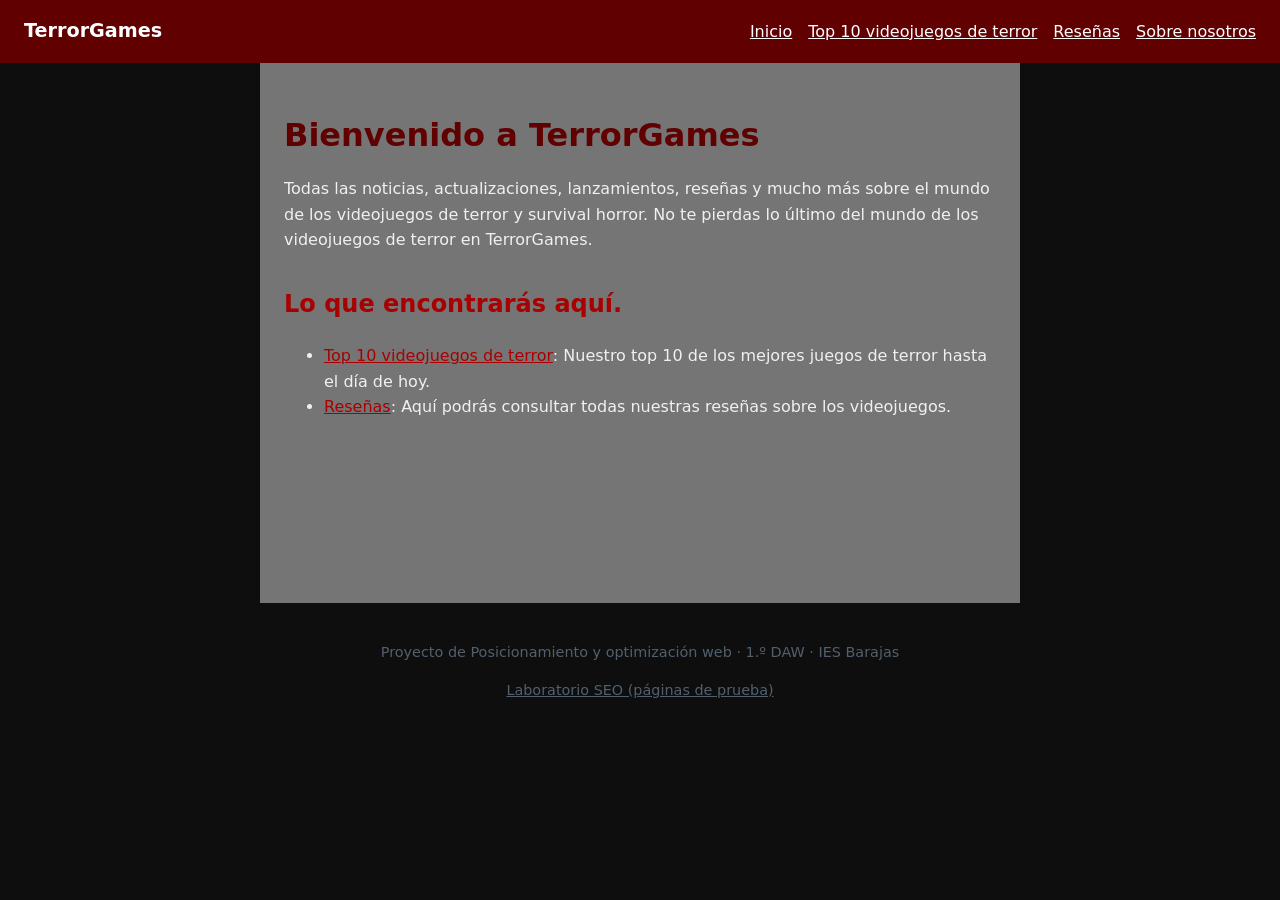
<file: index.html>
<!DOCTYPE html>
<html lang="es">
<head>
  <meta charset="UTF-8">
  <meta name="viewport" content="width=device-width, initial-scale=1">
  <title>TerrorGames | Noticias, actualidad y reseñas de videojuegos de terror</title>
  <meta name="description" content="Todas las noticias, actualizaciones, lanzamientos, reseñas y mucho más sobre el mundo de los videojuegos de terror y survival horror. No te pierdas lo último del mundo de los videojuegos de terror en TerrorGames.</p>
    <h2>Lo que encontrarás aquí.">
  <link rel="canonical" href="https://TerrorGames.pages.dev/">
  <link rel="stylesheet" href="./css/estilos.css">
</head>
<body>
  <header class="cabecera">
    <a class="marca" href="/">TerrorGames</a>
    <nav aria-label="Menú principal">
      <ul>
        <li><a href="/">Inicio</a></li>
        <li><a href="/articulo-1.html">Top 10 videojuegos de terror</a></li>
        <li><a href="/articulo-2.html">Reseñas</a></li>
        <li><a href="/sobre-nosotros.html">Sobre nosotros</a></li>
      </ul>
    </nav>
  </header>
  <main>
    <h1>Bienvenido a TerrorGames</h1>
    <!-- CAMBIA: explica en un párrafo de qué trata la web y a quién va dirigida. -->
    <p>Todas las noticias, actualizaciones, lanzamientos, reseñas y mucho más sobre el mundo de los videojuegos de terror y survival horror. No te pierdas lo último del mundo de los videojuegos de terror en TerrorGames.</p>
    <h2>Lo que encontrarás aquí.</h2>
    <ul>
      <li><a href="/articulo-1.html">Top 10 videojuegos de terror</a>: Nuestro top 10 de los mejores juegos de terror hasta el día de hoy.</li>
      <li><a href="/articulo-2.html">Reseñas</a>: Aquí podrás consultar todas nuestras reseñas sobre los videojuegos.</li>
    </ul>
  </main>
  <footer class="pie">
    <p>Proyecto de Posicionamiento y optimización web · 1.º DAW · IES Barajas</p>
    <p><a href="/lab/">Laboratorio SEO (páginas de prueba)</a></p>
  </footer>
</body>
</html>
</file>
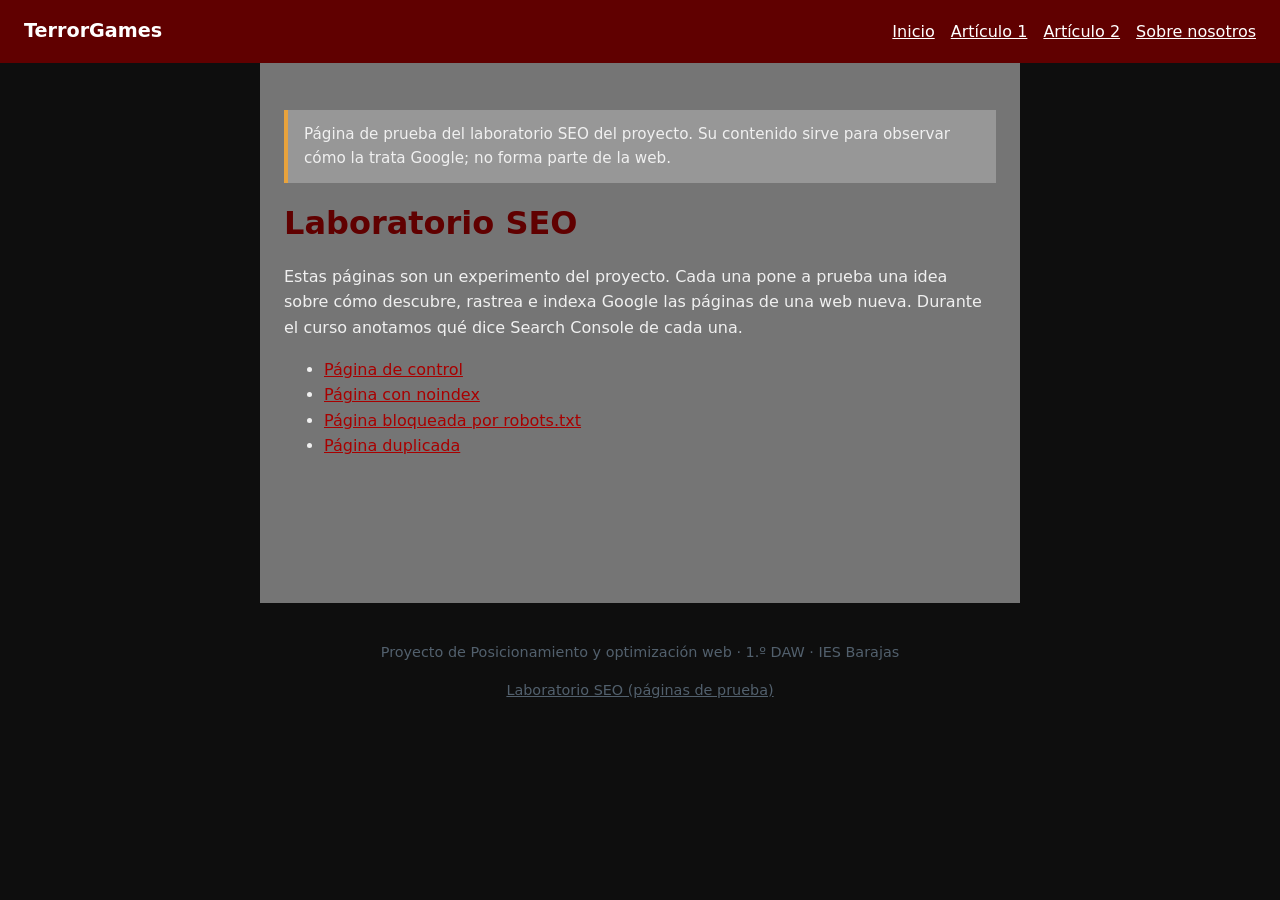
<file: lab/index.html>
<!DOCTYPE html>
<html lang="es">
<head>
  <meta charset="UTF-8">
  <meta name="viewport" content="width=device-width, initial-scale=1">
  <title>Laboratorio SEO | TerrorGames</title>
  <meta name="description" content="Páginas de prueba para observar cómo descubre, rastrea e indexa Google una web nueva.">
  <link rel="canonical" href="https://TerrorGames.pages.dev/lab/">
  <link rel="stylesheet" href="/css/estilos.css">
</head>
<body>
  <header class="cabecera">
    <a class="marca" href="/">TerrorGames</a>
    <nav aria-label="Menú principal">
      <ul>
        <li><a href="/">Inicio</a></li>
        <li><a href="/articulo-1">Artículo 1</a></li>
        <li><a href="/articulo-2">Artículo 2</a></li>
        <li><a href="/sobre-nosotros">Sobre nosotros</a></li>
      </ul>
    </nav>
  </header>
  <main>
    <p class="aviso">Página de prueba del laboratorio SEO del proyecto. Su contenido sirve para observar cómo la trata Google; no forma parte de la web.</p>
    <h1>Laboratorio SEO</h1>
    <p>Estas páginas son un experimento del proyecto. Cada una pone a prueba una idea sobre cómo descubre, rastrea e indexa Google las páginas de una web nueva. Durante el curso anotamos qué dice Search Console de cada una.</p>
    <ul>
      <li><a href="/lab/control">Página de control</a></li>
      <li><a href="/lab/noindex">Página con noindex</a></li>
      <li><a href="/lab/bloqueada">Página bloqueada por robots.txt</a></li>
      <li><a href="/lab/duplicada">Página duplicada</a></li>
    </ul>
    <!-- No enlaces aquí /lab/huerfana ni /lab/oculta: el experimento consiste en que nadie las enlace. -->
  </main>
  <footer class="pie">
    <p>Proyecto de Posicionamiento y optimización web · 1.º DAW · IES Barajas</p>
    <p><a href="/lab/">Laboratorio SEO (páginas de prueba)</a></p>
  </footer>
</body>
</html>
</file>
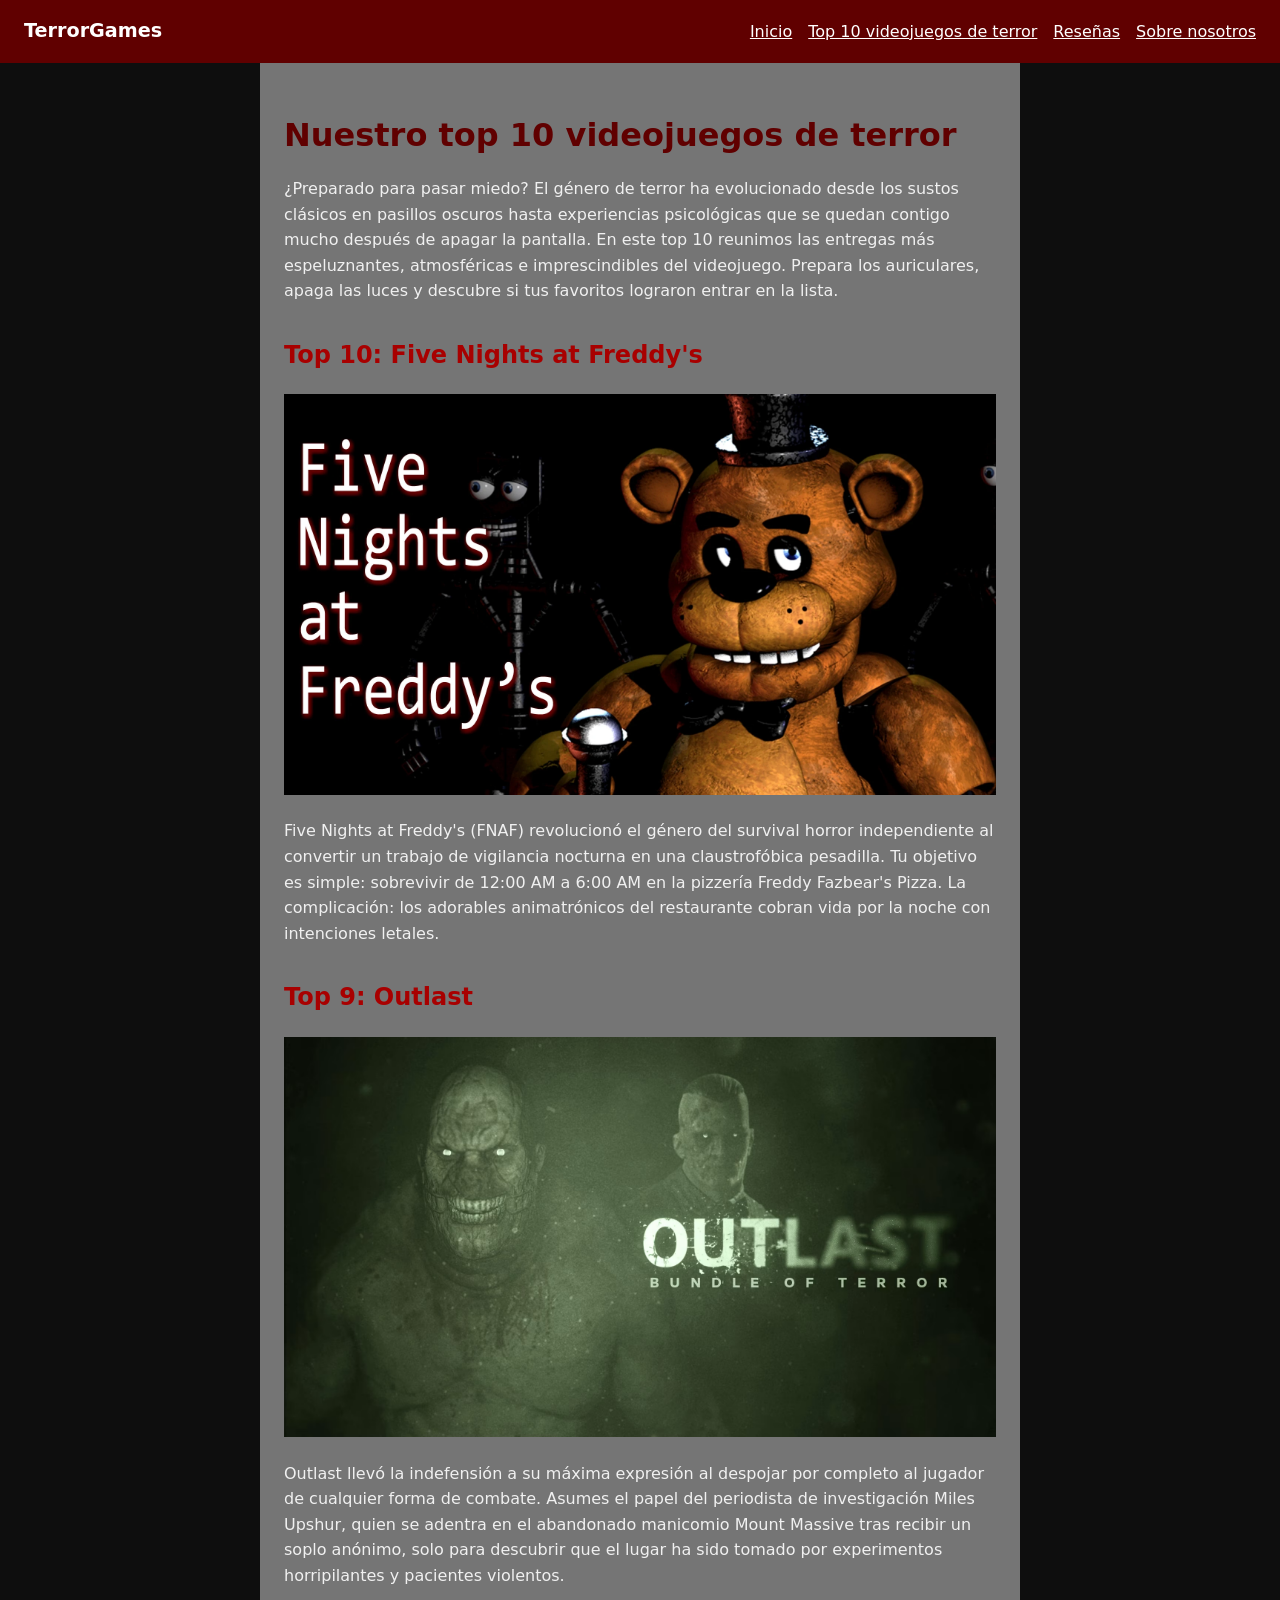
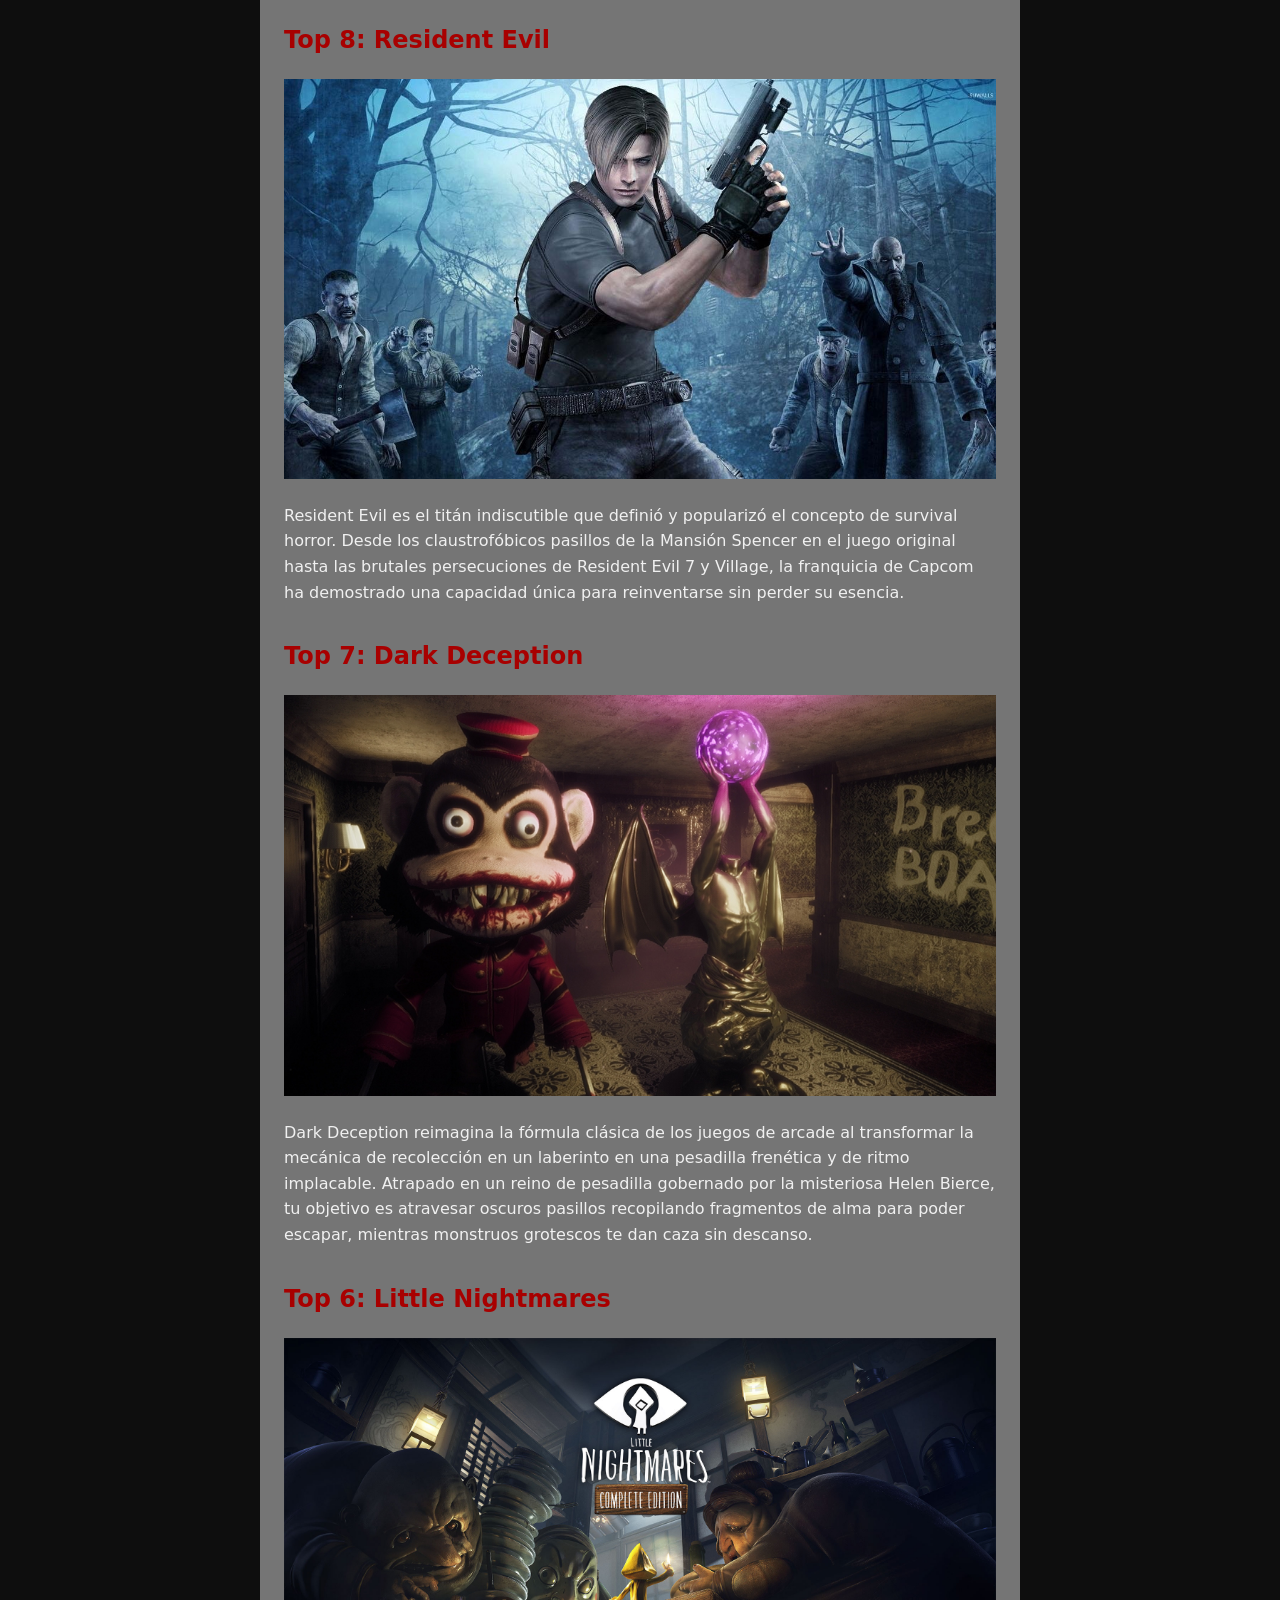
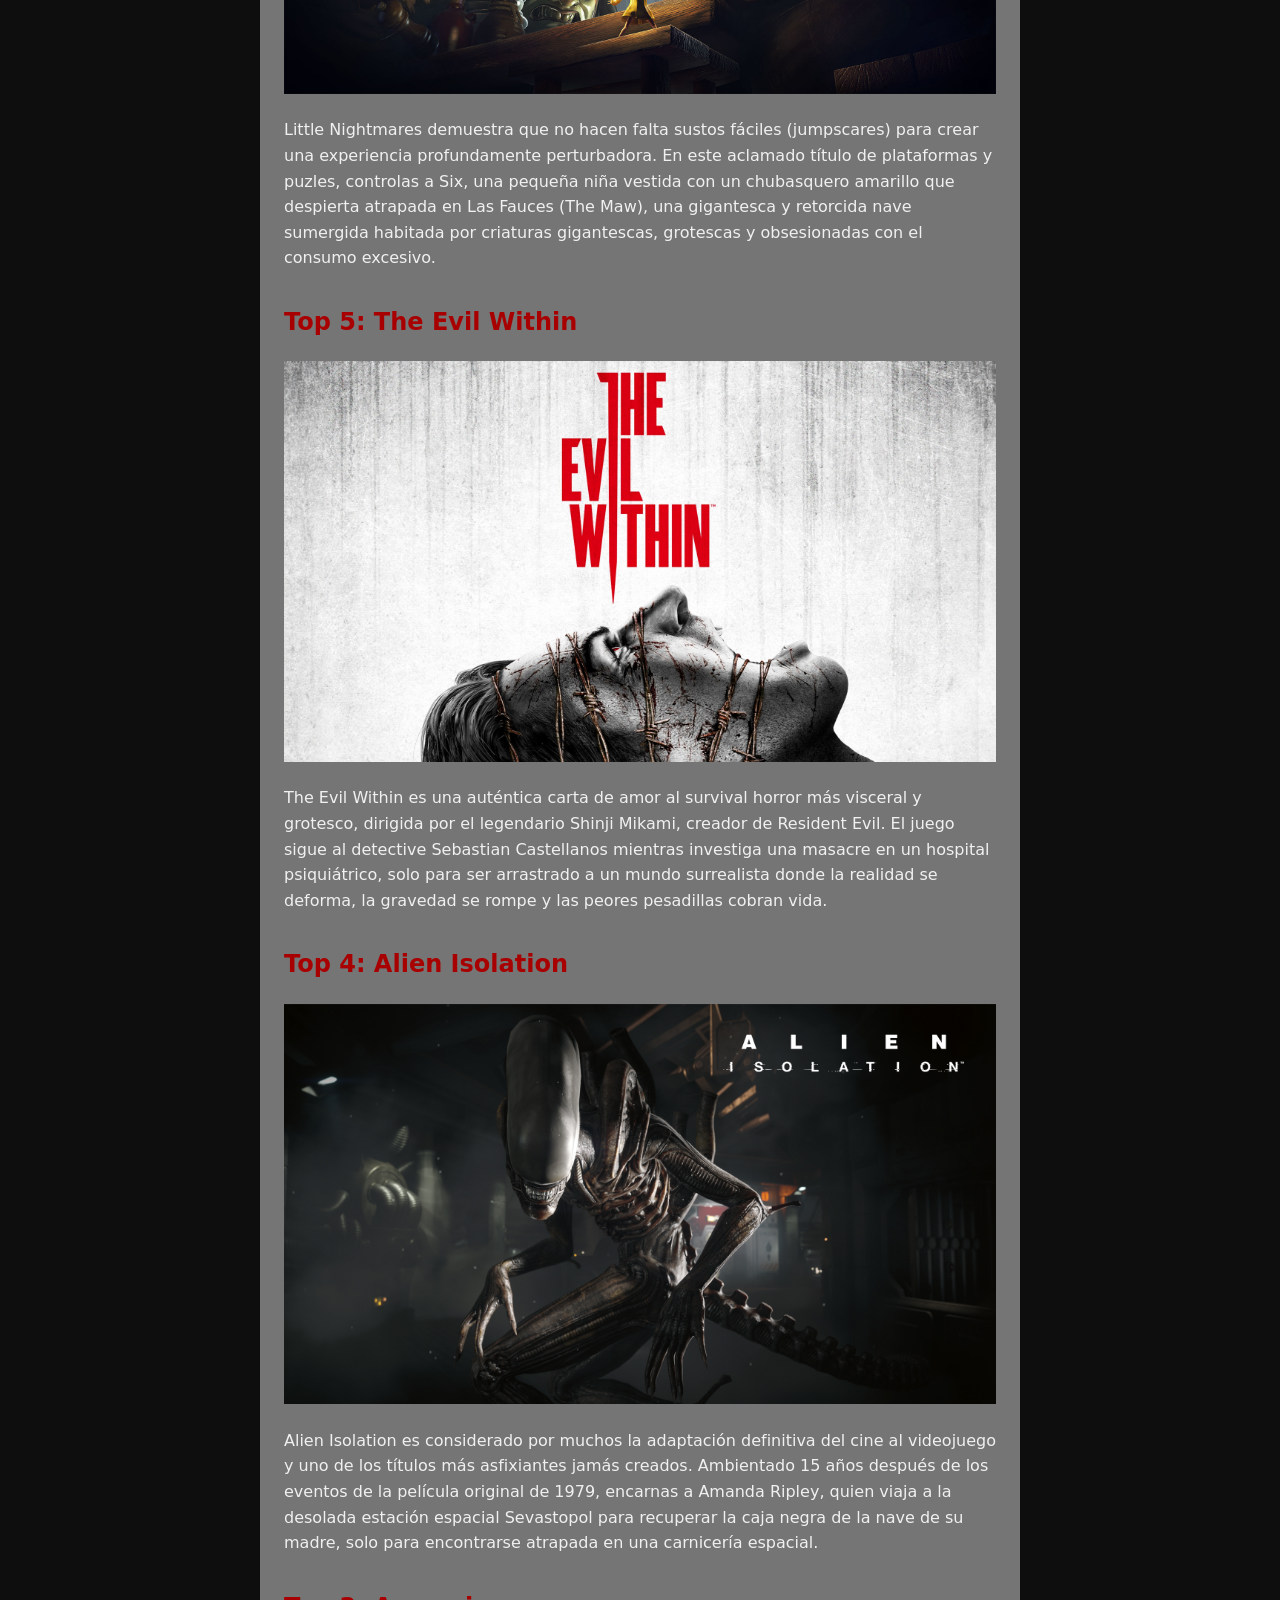
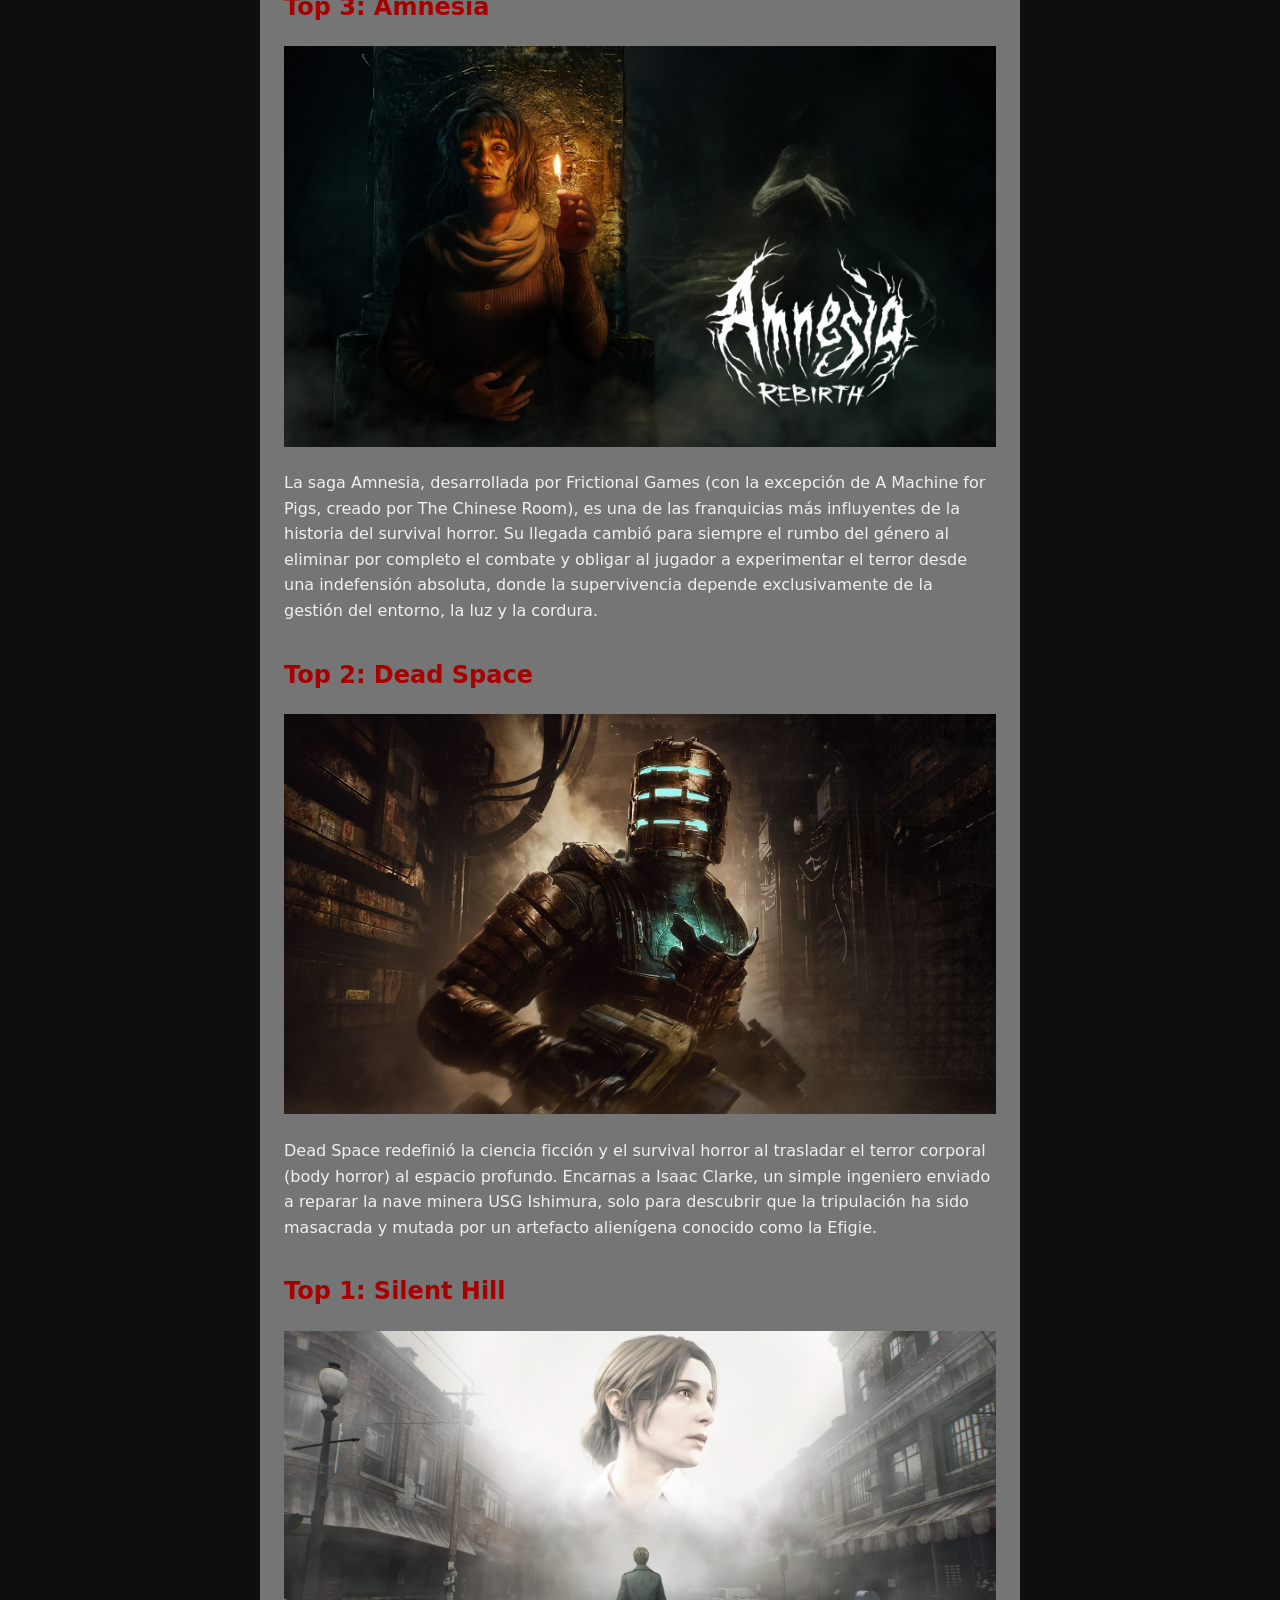
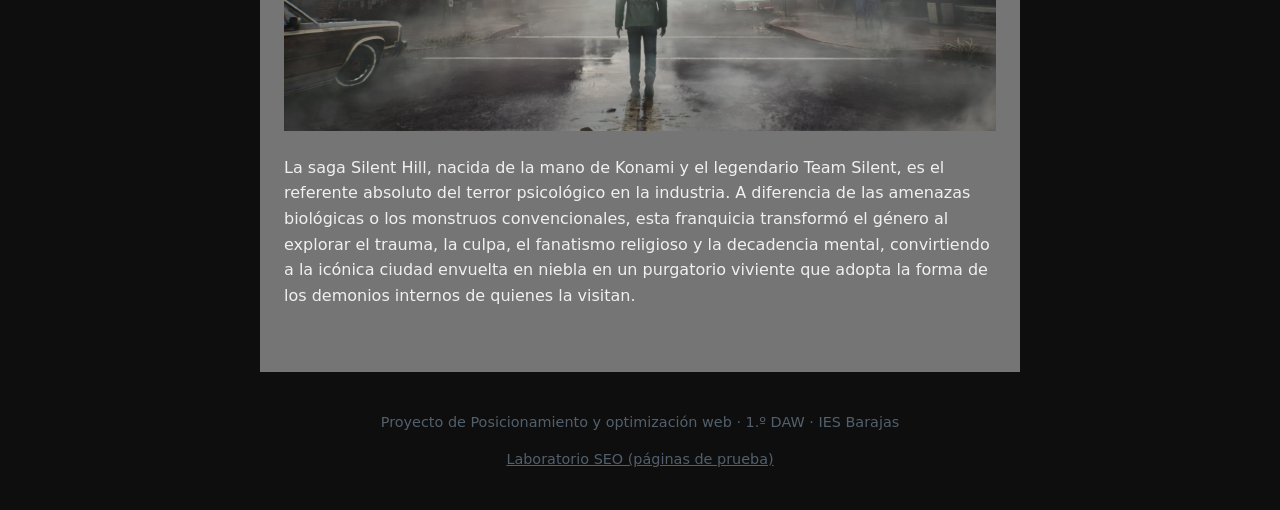
<file: articulo-1.html>
<!DOCTYPE html>
<html lang="es">
<head>
  <meta charset="UTF-8">
  <meta name="viewport" content="width=device-width, initial-scale=1">
  <title>Top 10 videojuegos de terror | TerrorGames</title>
  <meta name="description" content="Resume en una frase qué responde este artículo.">
  <link rel="canonical" href="https://TerrorGames.pages.dev/articulo-1">
  <link rel="stylesheet" href="./css/estilos.css">
</head>
<body>
  <header class="cabecera">
    <a class="marca" href="/">TerrorGames</a>
    <nav aria-label="Menú principal">
      <ul>
        <li><a href="/">Inicio</a></li>
        <li><a href="/articulo-1.html">Top 10 videojuegos de terror</a></li>
        <li><a href="/articulo-2.html">Reseñas</a></li>
        <li><a href="/sobre-nosotros.html">Sobre nosotros</a></li>
      </ul>
    </nav>
  </header>
  <main>
    <h1>Nuestro top 10 videojuegos de terror</h1>
    <!-- CAMBIA: escribe un contenido propio y útil sobre el tema del grupo.
         Puedes cambiar el nombre del archivo (y entonces también el enlace del menú,
         la etiqueta canonical y el sitemap.xml). -->
    <p>¿Preparado para pasar miedo? El género de terror ha evolucionado desde los sustos clásicos en pasillos oscuros hasta experiencias psicológicas que se quedan contigo mucho después de apagar la pantalla. En este top 10 reunimos las entregas más espeluznantes, atmosféricas e imprescindibles del videojuego. Prepara los auriculares, apaga las luces y descubre si tus favoritos lograron entrar en la lista.</p>
    <h2>Top 10: Five Nights at Freddy's</h2>
    <img src="imagenes/fnaf.png" alt="fnaf">
    <p>Five Nights at Freddy's (FNAF) revolucionó el género del survival horror independiente al convertir un trabajo de vigilancia nocturna en una claustrofóbica pesadilla. Tu objetivo es simple: sobrevivir de 12:00 AM a 6:00 AM en la pizzería Freddy Fazbear's Pizza. La complicación: los adorables animatrónicos del restaurante cobran vida por la noche con intenciones letales.</p>
    <h2>Top 9: Outlast</h2>
    <img src="imagenes/outlast.png" alt="outlast">
    <p>Outlast llevó la indefensión a su máxima expresión al despojar por completo al jugador de cualquier forma de combate. Asumes el papel del periodista de investigación Miles Upshur, quien se adentra en el abandonado manicomio Mount Massive tras recibir un soplo anónimo, solo para descubrir que el lugar ha sido tomado por experimentos horripilantes y pacientes violentos.</p>
    <h2>Top 8: Resident Evil</h2>
    <img src="imagenes/residentevil.png" alt="residentevil">
    <p>Resident Evil es el titán indiscutible que definió y popularizó el concepto de survival horror. Desde los claustrofóbicos pasillos de la Mansión Spencer en el juego original hasta las brutales persecuciones de Resident Evil 7 y Village, la franquicia de Capcom ha demostrado una capacidad única para reinventarse sin perder su esencia.</p>
    <h2>Top 7: Dark Deception</h2>
    <img src="imagenes/darkdeception.png" alt="darkdeception">
    <p>Dark Deception reimagina la fórmula clásica de los juegos de arcade al transformar la mecánica de recolección en un laberinto en una pesadilla frenética y de ritmo implacable. Atrapado en un reino de pesadilla gobernado por la misteriosa Helen Bierce, tu objetivo es atravesar oscuros pasillos recopilando fragmentos de alma para poder escapar, mientras monstruos grotescos te dan caza sin descanso.</p>
    <h2>Top 6: Little Nightmares</h2>
    <img src="imagenes/littlenightmares.png" alt="littlenightmares">
    <p>Little Nightmares demuestra que no hacen falta sustos fáciles (jumpscares) para crear una experiencia profundamente perturbadora. En este aclamado título de plataformas y puzles, controlas a Six, una pequeña niña vestida con un chubasquero amarillo que despierta atrapada en Las Fauces (The Maw), una gigantesca y retorcida nave sumergida habitada por criaturas gigantescas, grotescas y obsesionadas con el consumo excesivo.</p>
    <h2>Top 5: The Evil Within</h2>
    <img src="imagenes/theevilwithin.png" alt="theevilwithin">
    <p>The Evil Within es una auténtica carta de amor al survival horror más visceral y grotesco, dirigida por el legendario Shinji Mikami, creador de Resident Evil. El juego sigue al detective Sebastian Castellanos mientras investiga una masacre en un hospital psiquiátrico, solo para ser arrastrado a un mundo surrealista donde la realidad se deforma, la gravedad se rompe y las peores pesadillas cobran vida.</p>
    <h2>Top 4: Alien Isolation</h2>
    <img src="imagenes/alienisolation.png" alt="alienisolation">
    <p>Alien Isolation es considerado por muchos la adaptación definitiva del cine al videojuego y uno de los títulos más asfixiantes jamás creados. Ambientado 15 años después de los eventos de la película original de 1979, encarnas a Amanda Ripley, quien viaja a la desolada estación espacial Sevastopol para recuperar la caja negra de la nave de su madre, solo para encontrarse atrapada en una carnicería espacial.</p>
    <h2>Top 3: Amnesia</h2>
    <img src="imagenes/amnesia.png" alt="amnesia">
    <p>La saga Amnesia, desarrollada por Frictional Games (con la excepción de A Machine for Pigs, creado por The Chinese Room), es una de las franquicias más influyentes de la historia del survival horror. Su llegada cambió para siempre el rumbo del género al eliminar por completo el combate y obligar al jugador a experimentar el terror desde una indefensión absoluta, donde la supervivencia depende exclusivamente de la gestión del entorno, la luz y la cordura.</p>
    <h2>Top 2: Dead Space</h2>
    <img src="imagenes/deadspace.png" alt="deadspace">
    <p>Dead Space redefinió la ciencia ficción y el survival horror al trasladar el terror corporal (body horror) al espacio profundo. Encarnas a Isaac Clarke, un simple ingeniero enviado a reparar la nave minera USG Ishimura, solo para descubrir que la tripulación ha sido masacrada y mutada por un artefacto alienígena conocido como la Efigie.</p>
    <h2>Top 1: Silent Hill</h2>
    <img src="imagenes/silenthill.png" alt="silenthill">
    <p>La saga Silent Hill, nacida de la mano de Konami y el legendario Team Silent, es el referente absoluto del terror psicológico en la industria. A diferencia de las amenazas biológicas o los monstruos convencionales, esta franquicia transformó el género al explorar el trauma, la culpa, el fanatismo religioso y la decadencia mental, convirtiendo a la icónica ciudad envuelta en niebla en un purgatorio viviente que adopta la forma de los demonios internos de quienes la visitan.</p>
    
  </main>
  <footer class="pie">
    <p>Proyecto de Posicionamiento y optimización web · 1.º DAW · IES Barajas</p>
    <p><a href="/lab/">Laboratorio SEO (páginas de prueba)</a></p>
  </footer>
</body>
</html>
</file>
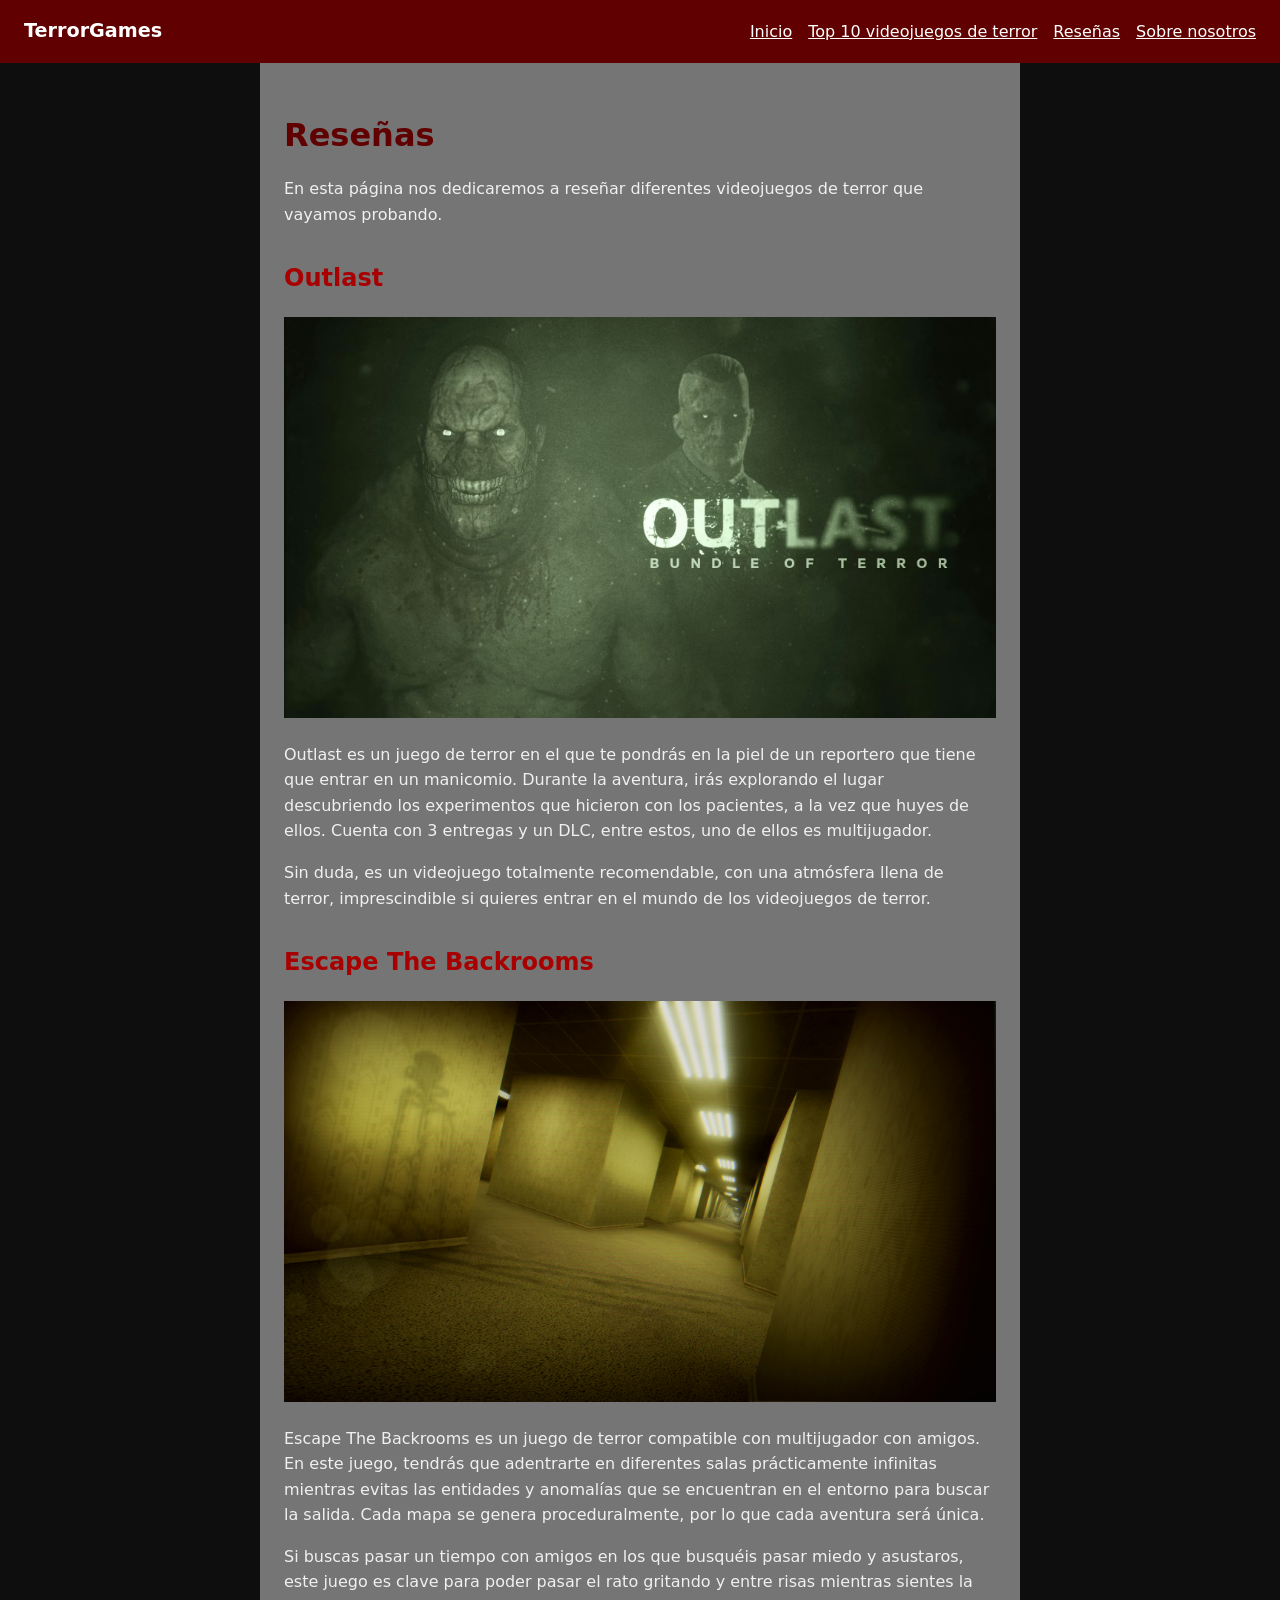
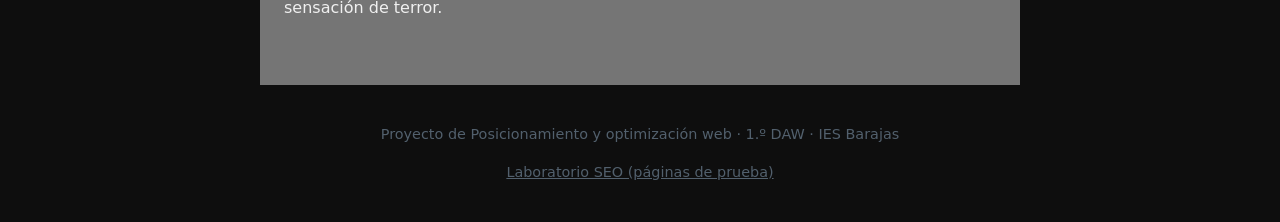
<file: articulo-2.html>
<!DOCTYPE html>
<html lang="es">
<head>
  <meta charset="UTF-8">
  <meta name="viewport" content="width=device-width, initial-scale=1">
  <title>Reseñas | TerrorGames</title>
  <meta name="description" content="Resume en una frase qué responde este artículo.">
  <link rel="canonical" href="https://TerrorGames.pages.dev/articulo-2">
  <link rel="stylesheet" href="/css/estilos.css">
</head>
<body>
  <header class="cabecera">
    <a class="marca" href="/">TerrorGames</a>
    <nav aria-label="Menú principal">
      <ul>
        <li><a href="/">Inicio</a></li>
        <li><a href="/articulo-1.html">Top 10 videojuegos de terror</a></li>
        <li><a href="/articulo-2.html">Reseñas</a></li>
        <li><a href="/sobre-nosotros.html">Sobre nosotros</a></li>
      </ul>
    </nav>
  </header>
  <main>
    <h1>Reseñas</h1>
    <!-- CAMBIA: escribe un contenido propio y útil sobre el tema del grupo.
         Puedes cambiar el nombre del archivo (y entonces también el enlace del menú,
         la etiqueta canonical y el sitemap.xml). -->
    <p>En esta página nos dedicaremos a reseñar diferentes videojuegos de terror que vayamos probando.</p>
    <h2>Outlast</h2>
    <img src="imagenes/outlast.png" alt="outlast">
    <p>Outlast es un juego de terror en el que te pondrás en la piel de un reportero que tiene que entrar en un manicomio.
      Durante la aventura, irás explorando el lugar descubriendo los experimentos que hicieron con los pacientes, a la vez que huyes de ellos. Cuenta con 3 entregas y un DLC, entre estos, uno de ellos es multijugador.</p>
      <p>Sin duda, es un videojuego totalmente recomendable, con una atmósfera llena de terror, imprescindible si quieres entrar en el mundo de los videojuegos de terror.</p>
    <h2>Escape The Backrooms</h2>
    <img src="imagenes/backrooms.png" alt="backrooms">
    <p>Escape The Backrooms es un juego de terror compatible con multijugador con amigos. En este juego, tendrás que adentrarte
      en diferentes salas prácticamente infinitas mientras evitas las entidades y anomalías que se encuentran en el entorno
      para buscar la salida. Cada mapa se genera proceduralmente, por lo que cada aventura será única.</p>
    <p>Si buscas pasar un tiempo con amigos en los que busquéis pasar miedo y asustaros, este juego es clave para poder pasar el rato gritando y entre risas mientras sientes la sensación de terror.</p>
  </main>
  <footer class="pie">
    <p>Proyecto de Posicionamiento y optimización web · 1.º DAW · IES Barajas</p>
    <p><a href="/lab/">Laboratorio SEO (páginas de prueba)</a></p>
  </footer>
</body>
</html>
</file>
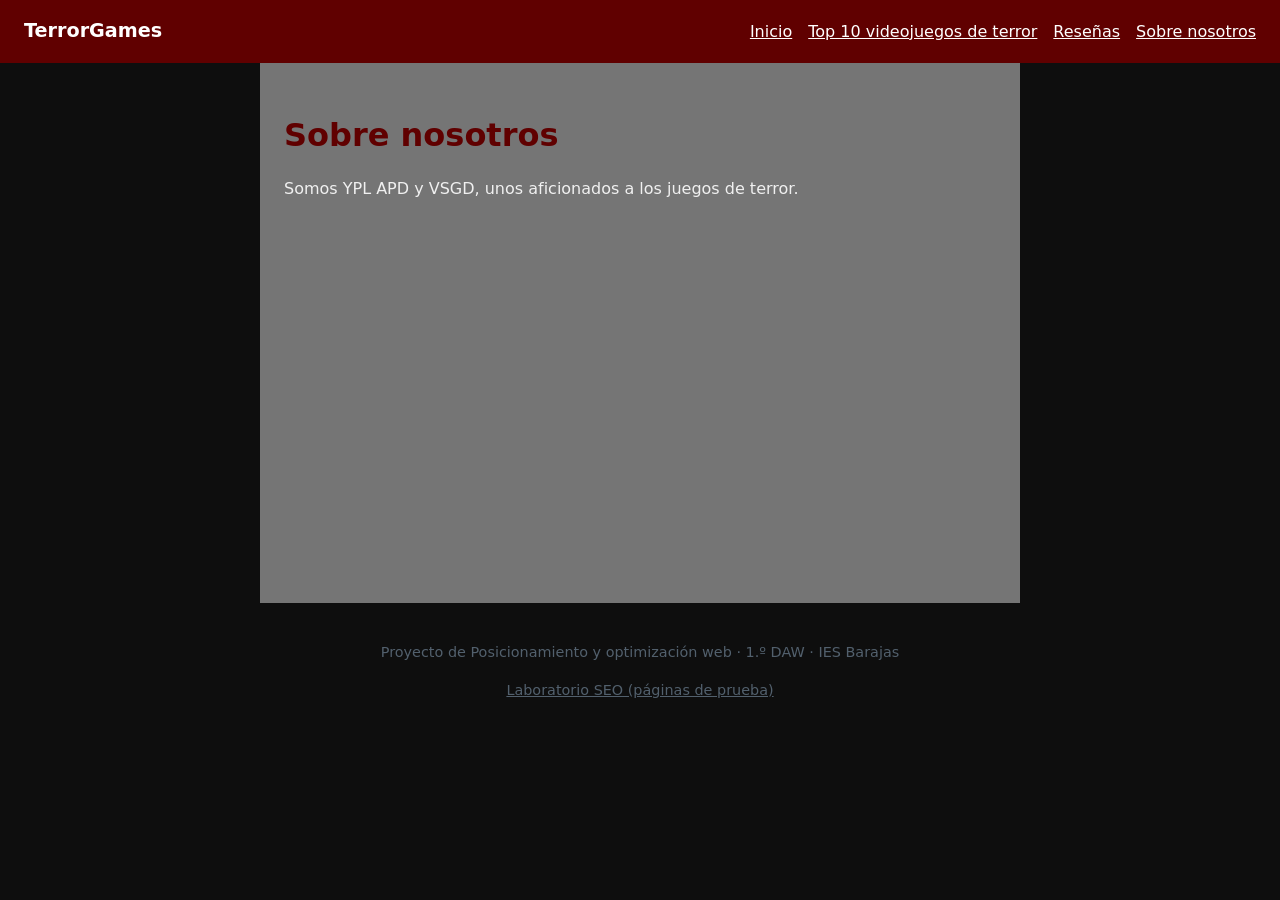
<file: sobre-nosotros.html>
<!DOCTYPE html>
<html lang="es">
<head>
  <meta charset="UTF-8">
  <meta name="viewport" content="width=device-width, initial-scale=1">
  <title>Sobre nosotros | TerrorGames</title>
  <meta name="description" content="Quién hace esta web y por qué.">
  <link rel="canonical" href="https://TerrorGames.pages.dev/sobre-nosotros">
  <link rel="stylesheet" href="./css/estilos.css">
</head>
<body>
  <header class="cabecera">
    <a class="marca" href="/">TerrorGames</a>
    <nav aria-label="Menú principal">
      <ul>
        <li><a href="/">Inicio</a></li>
        <li><a href="/articulo-1.html">Top 10 videojuegos de terror</a></li>
        <li><a href="/articulo-2.html">Reseñas</a></li>
        <li><a href="/sobre-nosotros.html">Sobre nosotros</a></li>
      </ul>
    </nav>
  </header>
  <main>
    <h1>Sobre nosotros</h1>
    <!-- CAMBIA: usad un alias de grupo. No publiquéis nombres, apellidos, fotos ni datos personales. -->
    <p>Somos YPL APD y VSGD, unos aficionados a los juegos de terror.</p>
  </main>
  <footer class="pie">
    <p>Proyecto de Posicionamiento y optimización web · 1.º DAW · IES Barajas</p>
    <p><a href="/lab/">Laboratorio SEO (páginas de prueba)</a></p>
  </footer>
</body>
</html>
</file>
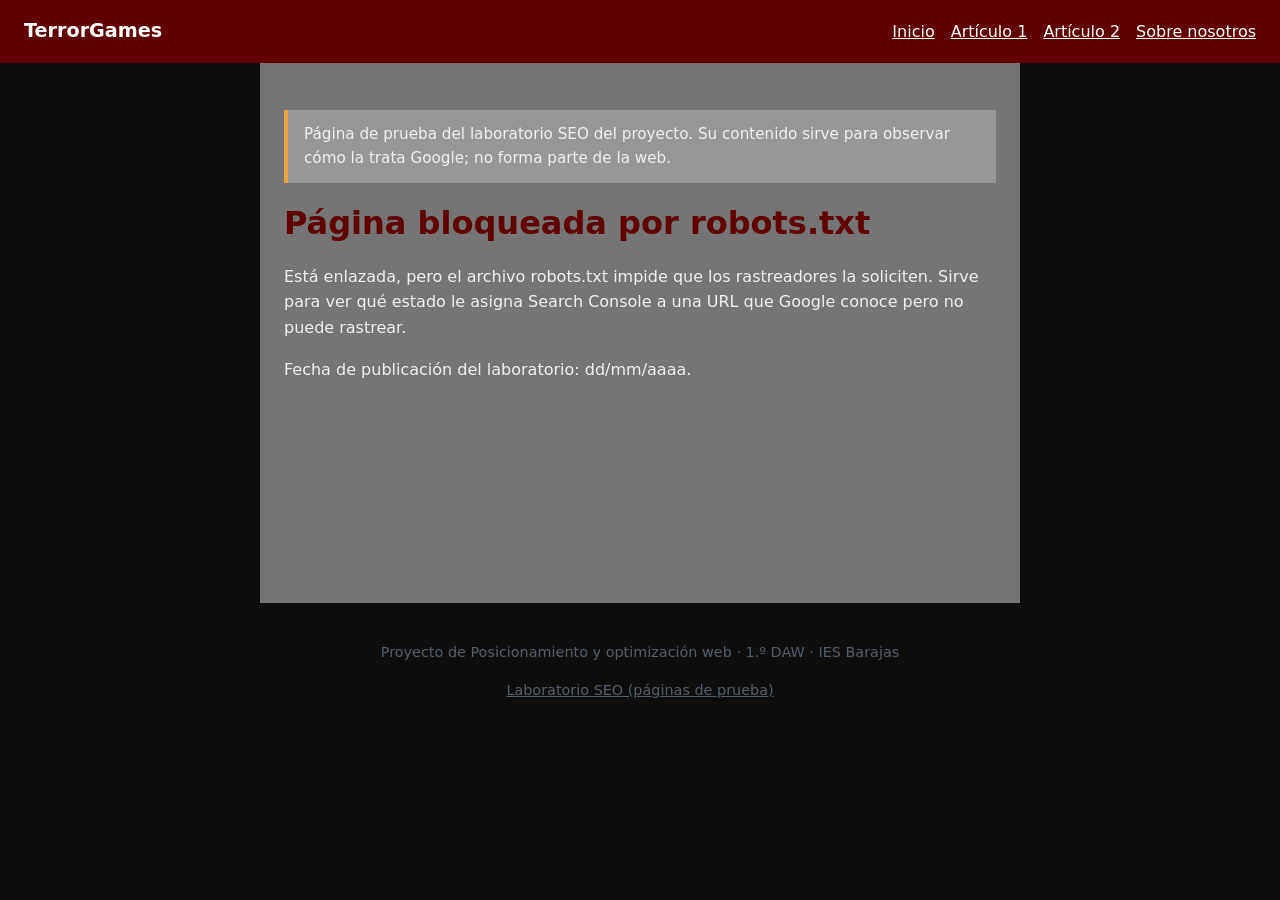
<file: lab/bloqueada.html>
<!DOCTYPE html>
<html lang="es">
<head>
  <meta charset="UTF-8">
  <meta name="viewport" content="width=device-width, initial-scale=1">
  <title>Laboratorio: página bloqueada por robots.txt | TerrorGames</title>
  <meta name="description" content="Página de prueba del laboratorio SEO del proyecto.">
  <link rel="canonical" href="https://TerrorGames.pages.dev/lab/bloqueada">
  <link rel="stylesheet" href="/css/estilos.css">
</head>
<body>
  <header class="cabecera">
    <a class="marca" href="/">TerrorGames</a>
    <nav aria-label="Menú principal">
      <ul>
        <li><a href="/">Inicio</a></li>
        <li><a href="/articulo-1">Artículo 1</a></li>
        <li><a href="/articulo-2">Artículo 2</a></li>
        <li><a href="/sobre-nosotros">Sobre nosotros</a></li>
      </ul>
    </nav>
  </header>
  <main>
    <p class="aviso">Página de prueba del laboratorio SEO del proyecto. Su contenido sirve para observar cómo la trata Google; no forma parte de la web.</p>
    <h1>Página bloqueada por robots.txt</h1>
    <p>Está enlazada, pero el archivo robots.txt impide que los rastreadores la soliciten. Sirve para ver qué estado le asigna Search Console a una URL que Google conoce pero no puede rastrear.</p>
    <p>Fecha de publicación del laboratorio: <!-- CAMBIA --> dd/mm/aaaa.</p>
  </main>
  <footer class="pie">
    <p>Proyecto de Posicionamiento y optimización web · 1.º DAW · IES Barajas</p>
    <p><a href="/lab/">Laboratorio SEO (páginas de prueba)</a></p>
  </footer>
</body>
</html>
</file>
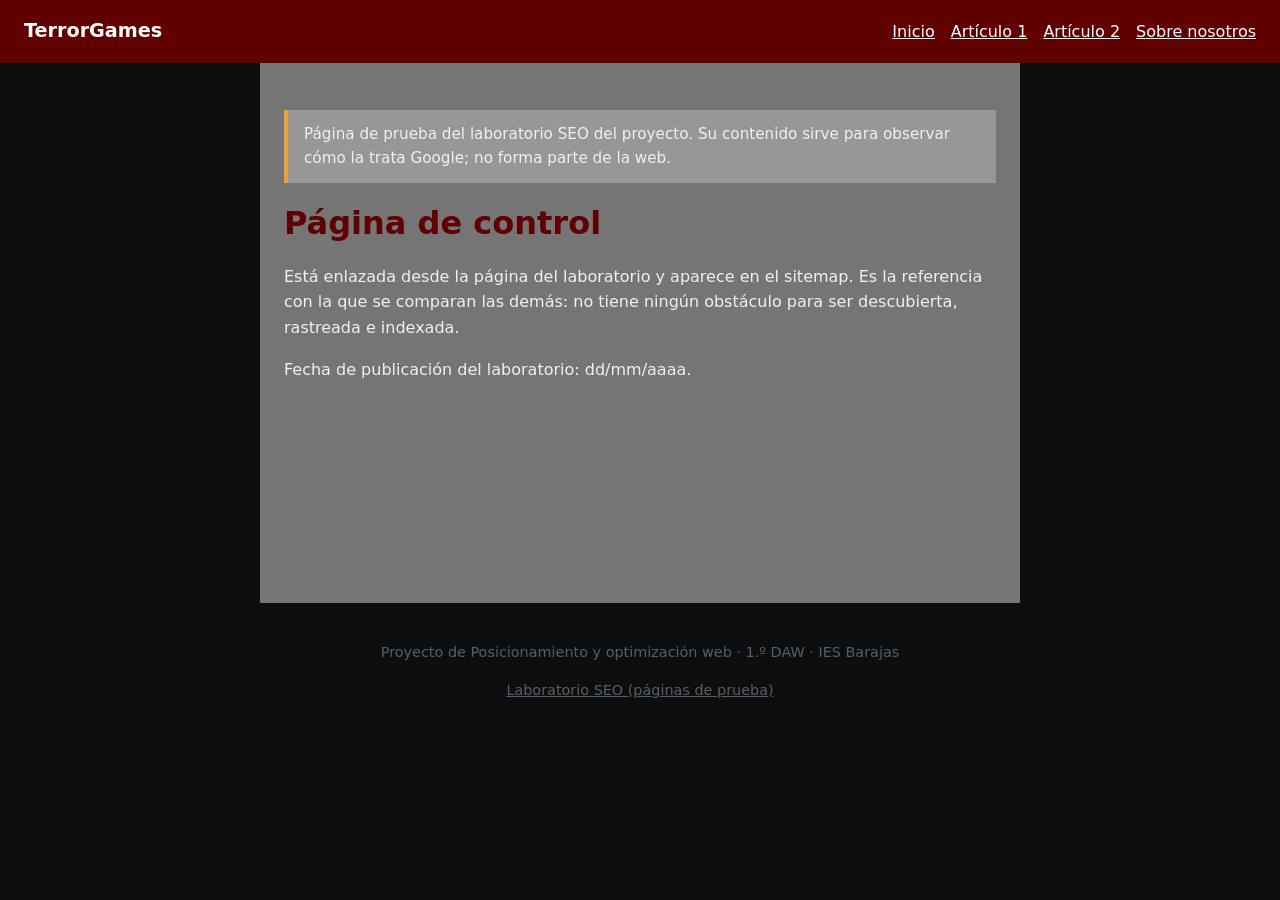
<file: lab/control.html>
<!DOCTYPE html>
<html lang="es">
<head>
  <meta charset="UTF-8">
  <meta name="viewport" content="width=device-width, initial-scale=1">
  <title>Laboratorio: página de control | TerrorGames</title>
  <meta name="description" content="Página de prueba del laboratorio SEO del proyecto.">
  <link rel="canonical" href="https://TerrorGames.pages.dev/lab/control">
  <link rel="stylesheet" href="/css/estilos.css">
</head>
<body>
  <header class="cabecera">
    <a class="marca" href="/">TerrorGames</a>
    <nav aria-label="Menú principal">
      <ul>
        <li><a href="/">Inicio</a></li>
        <li><a href="/articulo-1">Artículo 1</a></li>
        <li><a href="/articulo-2">Artículo 2</a></li>
        <li><a href="/sobre-nosotros">Sobre nosotros</a></li>
      </ul>
    </nav>
  </header>
  <main>
    <p class="aviso">Página de prueba del laboratorio SEO del proyecto. Su contenido sirve para observar cómo la trata Google; no forma parte de la web.</p>
    <h1>Página de control</h1>
    <p>Está enlazada desde la página del laboratorio y aparece en el sitemap. Es la referencia con la que se comparan las demás: no tiene ningún obstáculo para ser descubierta, rastreada e indexada.</p>
    <p>Fecha de publicación del laboratorio: <!-- CAMBIA --> dd/mm/aaaa.</p>
  </main>
  <footer class="pie">
    <p>Proyecto de Posicionamiento y optimización web · 1.º DAW · IES Barajas</p>
    <p><a href="/lab/">Laboratorio SEO (páginas de prueba)</a></p>
  </footer>
</body>
</html>
</file>
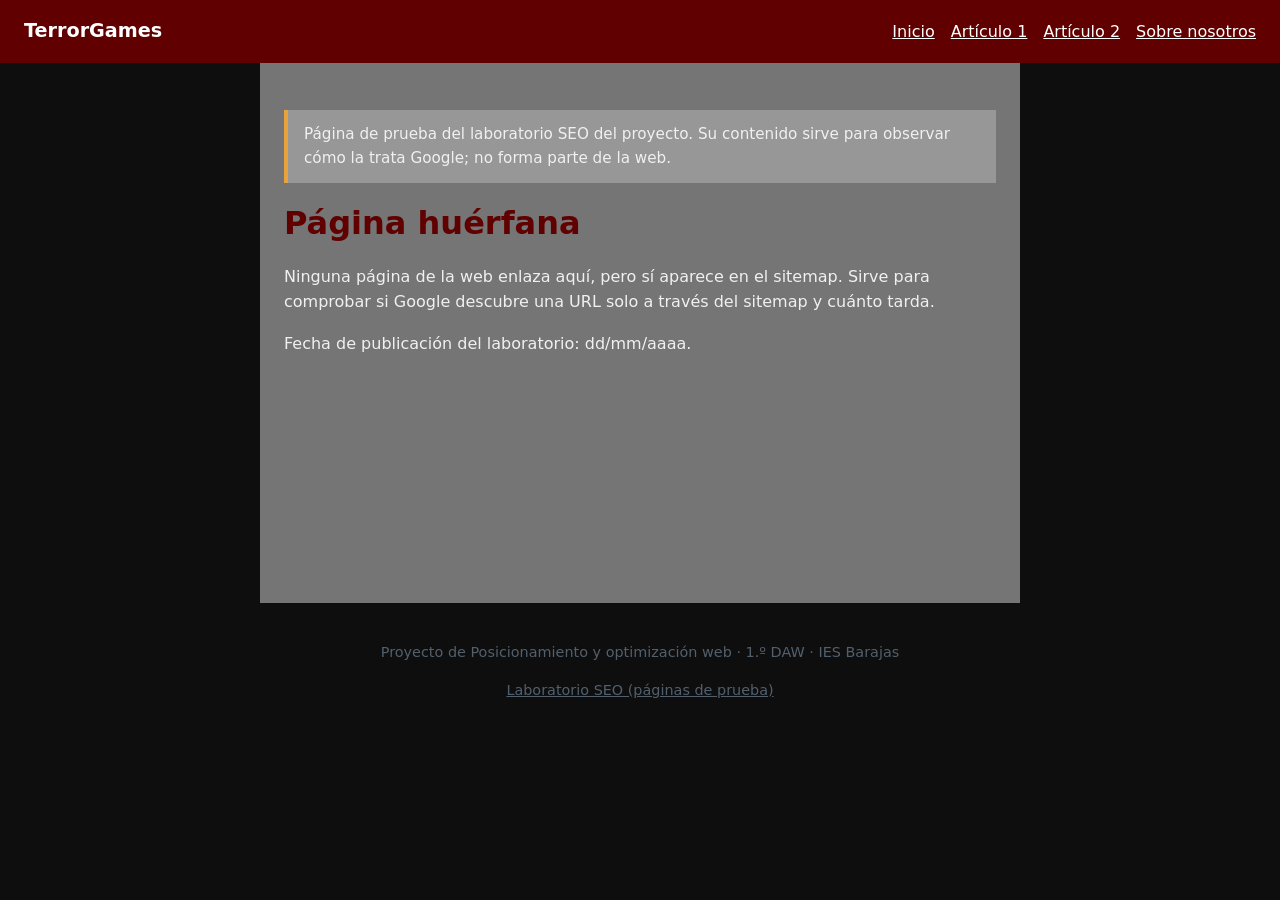
<file: lab/huerfana.html>
<!DOCTYPE html>
<html lang="es">
<head>
  <meta charset="UTF-8">
  <meta name="viewport" content="width=device-width, initial-scale=1">
  <title>Laboratorio: página huérfana | TerrorGames</title>
  <meta name="description" content="Página de prueba del laboratorio SEO del proyecto.">
  <link rel="canonical" href="https://TerrorGames.pages.dev/lab/huerfana">
  <link rel="stylesheet" href="/css/estilos.css">
</head>
<body>
  <header class="cabecera">
    <a class="marca" href="/">TerrorGames</a>
    <nav aria-label="Menú principal">
      <ul>
        <li><a href="/">Inicio</a></li>
        <li><a href="/articulo-1">Artículo 1</a></li>
        <li><a href="/articulo-2">Artículo 2</a></li>
        <li><a href="/sobre-nosotros">Sobre nosotros</a></li>
      </ul>
    </nav>
  </header>
  <main>
    <p class="aviso">Página de prueba del laboratorio SEO del proyecto. Su contenido sirve para observar cómo la trata Google; no forma parte de la web.</p>
    <h1>Página huérfana</h1>
    <p>Ninguna página de la web enlaza aquí, pero sí aparece en el sitemap. Sirve para comprobar si Google descubre una URL solo a través del sitemap y cuánto tarda.</p>
    <p>Fecha de publicación del laboratorio: <!-- CAMBIA --> dd/mm/aaaa.</p>
  </main>
  <footer class="pie">
    <p>Proyecto de Posicionamiento y optimización web · 1.º DAW · IES Barajas</p>
    <p><a href="/lab/">Laboratorio SEO (páginas de prueba)</a></p>
  </footer>
</body>
</html>
</file>
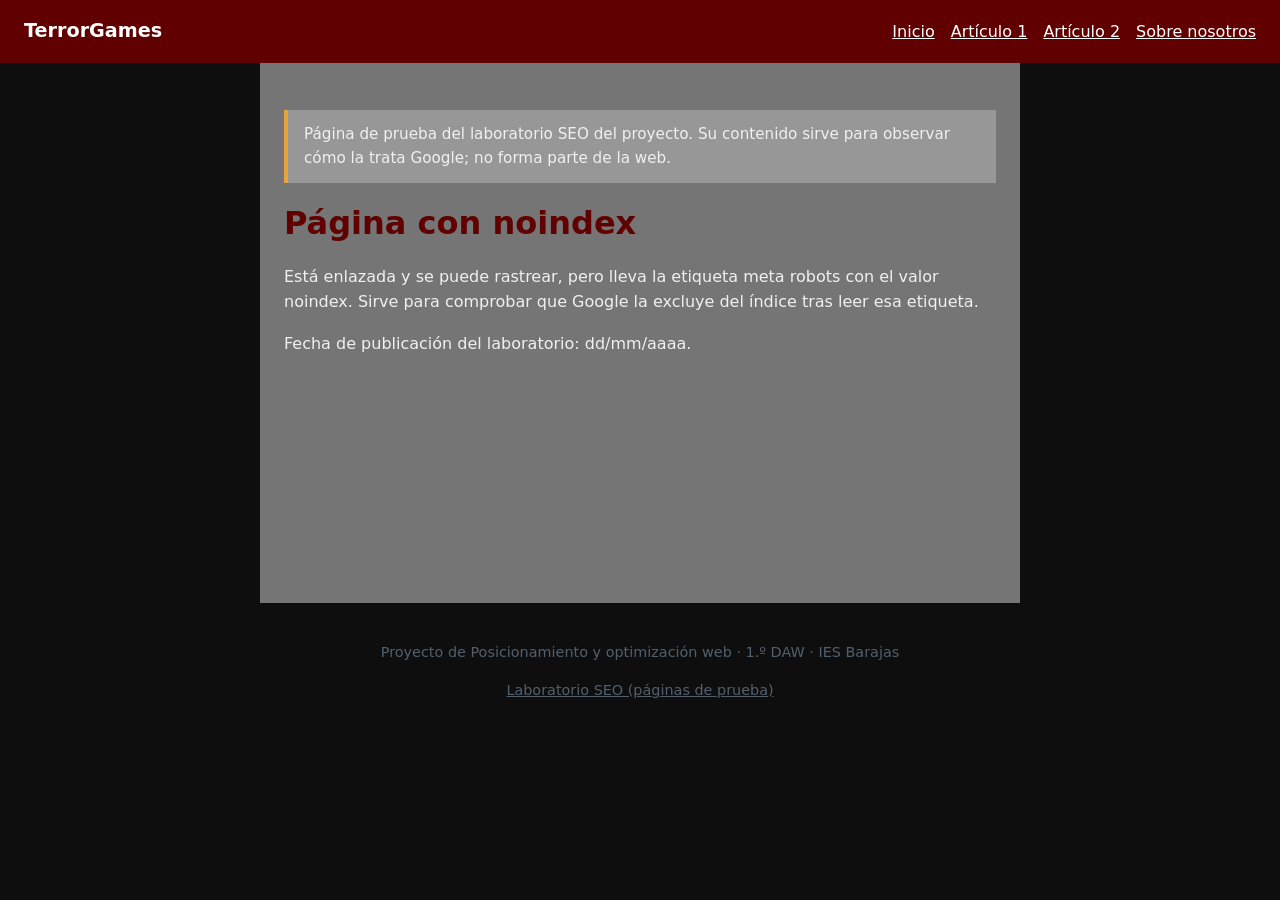
<file: lab/noindex.html>
<!DOCTYPE html>
<html lang="es">
<head>
  <meta charset="UTF-8">
  <meta name="viewport" content="width=device-width, initial-scale=1">
  <title>Laboratorio: página con noindex | TerrorGames</title>
  <meta name="description" content="Página de prueba del laboratorio SEO del proyecto.">
  <meta name="robots" content="noindex">
  <link rel="canonical" href="https://TerrorGames.pages.dev/lab/noindex">
  <link rel="stylesheet" href="/css/estilos.css">
</head>
<body>
  <header class="cabecera">
    <a class="marca" href="/">TerrorGames</a>
    <nav aria-label="Menú principal">
      <ul>
        <li><a href="/">Inicio</a></li>
        <li><a href="/articulo-1">Artículo 1</a></li>
        <li><a href="/articulo-2">Artículo 2</a></li>
        <li><a href="/sobre-nosotros">Sobre nosotros</a></li>
      </ul>
    </nav>
  </header>
  <main>
    <p class="aviso">Página de prueba del laboratorio SEO del proyecto. Su contenido sirve para observar cómo la trata Google; no forma parte de la web.</p>
    <h1>Página con noindex</h1>
    <p>Está enlazada y se puede rastrear, pero lleva la etiqueta meta robots con el valor noindex. Sirve para comprobar que Google la excluye del índice tras leer esa etiqueta.</p>
    <p>Fecha de publicación del laboratorio: <!-- CAMBIA --> dd/mm/aaaa.</p>
  </main>
  <footer class="pie">
    <p>Proyecto de Posicionamiento y optimización web · 1.º DAW · IES Barajas</p>
    <p><a href="/lab/">Laboratorio SEO (páginas de prueba)</a></p>
  </footer>
</body>
</html>
</file>
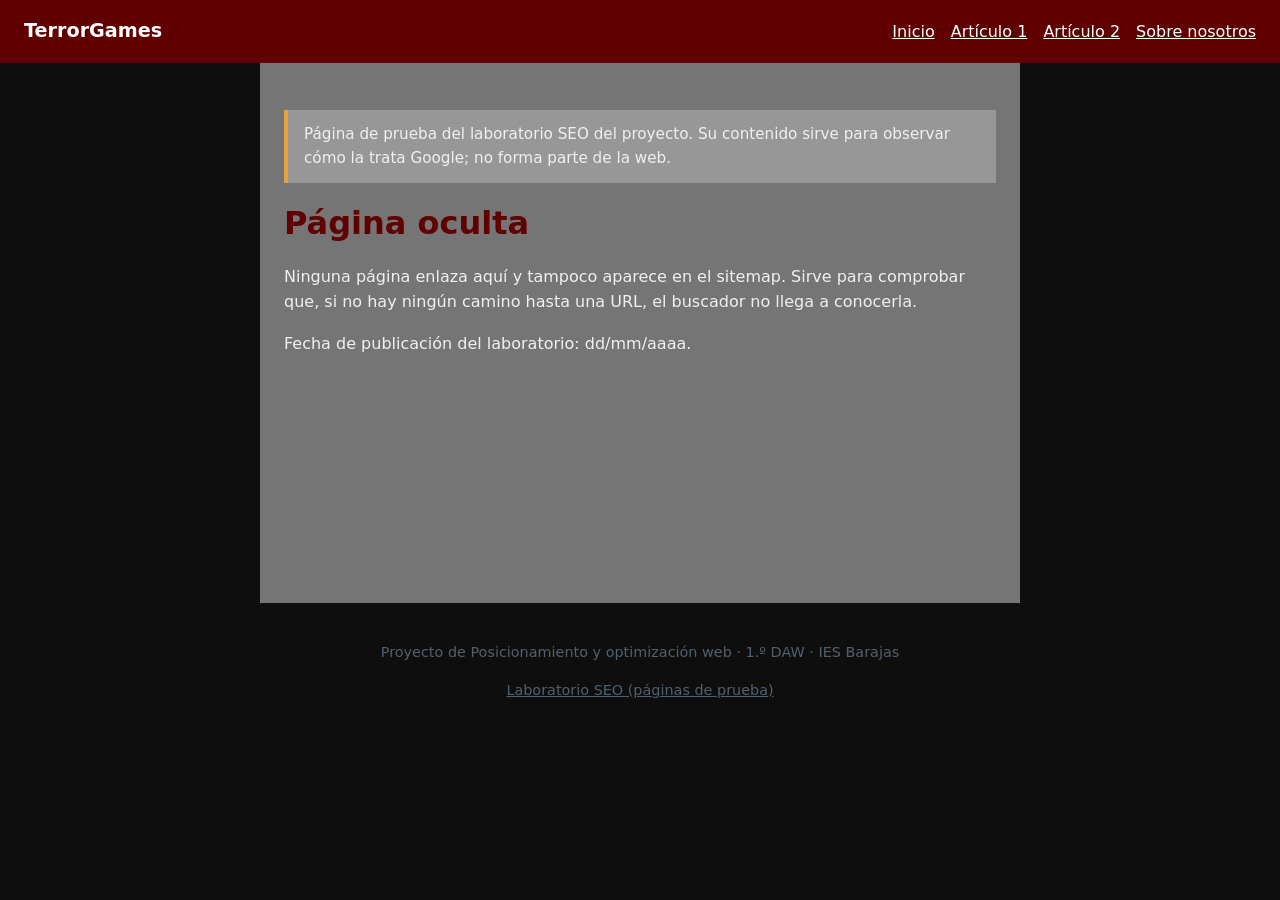
<file: lab/oculta.html>
<!DOCTYPE html>
<html lang="es">
<head>
  <meta charset="UTF-8">
  <meta name="viewport" content="width=device-width, initial-scale=1">
  <title>Laboratorio: página oculta | TerrorGames</title>
  <meta name="description" content="Página de prueba del laboratorio SEO del proyecto.">
  <link rel="canonical" href="https://TerrorGames.pages.dev/lab/oculta">
  <link rel="stylesheet" href="/css/estilos.css">
</head>
<body>
  <header class="cabecera">
    <a class="marca" href="/">TerrorGames</a>
    <nav aria-label="Menú principal">
      <ul>
        <li><a href="/">Inicio</a></li>
        <li><a href="/articulo-1">Artículo 1</a></li>
        <li><a href="/articulo-2">Artículo 2</a></li>
        <li><a href="/sobre-nosotros">Sobre nosotros</a></li>
      </ul>
    </nav>
  </header>
  <main>
    <p class="aviso">Página de prueba del laboratorio SEO del proyecto. Su contenido sirve para observar cómo la trata Google; no forma parte de la web.</p>
    <h1>Página oculta</h1>
    <p>Ninguna página enlaza aquí y tampoco aparece en el sitemap. Sirve para comprobar que, si no hay ningún camino hasta una URL, el buscador no llega a conocerla.</p>
    <p>Fecha de publicación del laboratorio: <!-- CAMBIA --> dd/mm/aaaa.</p>
  </main>
  <footer class="pie">
    <p>Proyecto de Posicionamiento y optimización web · 1.º DAW · IES Barajas</p>
    <p><a href="/lab/">Laboratorio SEO (páginas de prueba)</a></p>
  </footer>
</body>
</html>
</file>
<file: css/estilos.css>
/* Estilos básicos de la web de partida. Podéis cambiarlos por completo. */
:root {
    --azul-oscuro: #600000;
    --azul: #a80000;
    --fondo: #0e0e0e;
    --texto: #f0f0f0;
}

* {
    box-sizing: border-box;
}

body {
    margin: 0;
    font-family:
        system-ui,
        -apple-system,
        "Segoe UI",
        Roboto,
        sans-serif;
    color: var(--texto);
    background: var(--fondo);
    line-height: 1.6;
}

.cabecera {
    background: var(--azul-oscuro);
    color: #fff;
    padding: 1rem 1.5rem;
    display: flex;
    flex-wrap: wrap;
    align-items: center;
    justify-content: space-between;
    gap: 1rem;
}

.marca {
    color: #fff;
    font-weight: 700;
    font-size: 1.2rem;
    text-decoration: none;
}

.cabecera ul {
    list-style: none;
    margin: 0;
    padding: 0;
    display: flex;
    flex-wrap: wrap;
    gap: 1rem;
}

.cabecera a {
    color: #fff;
}

main {
    max-width: 760px;
    margin: 0 auto;
    padding: 2rem 1.5rem 3rem;
    background: #757575;
    min-height: 60vh;
}

h1 {
    color: var(--azul-oscuro);
    line-height: 1.2;
}

h2 {
    color: var(--azul);
    margin-top: 2rem;
}

a {
    color: var(--azul);
}

img {
    max-width: 100%;
    height: auto;
}

.aviso {
    background: #979797;
    border-left: 4px solid #e8a33d;
    padding: 0.75rem 1rem;
    font-size: 0.95rem;
}

.pie {
    text-align: center;
    font-size: 0.9rem;
    color: #52606d;
    padding: 1.5rem;
}

.pie a {
    color: #52606d;
}
</file>
